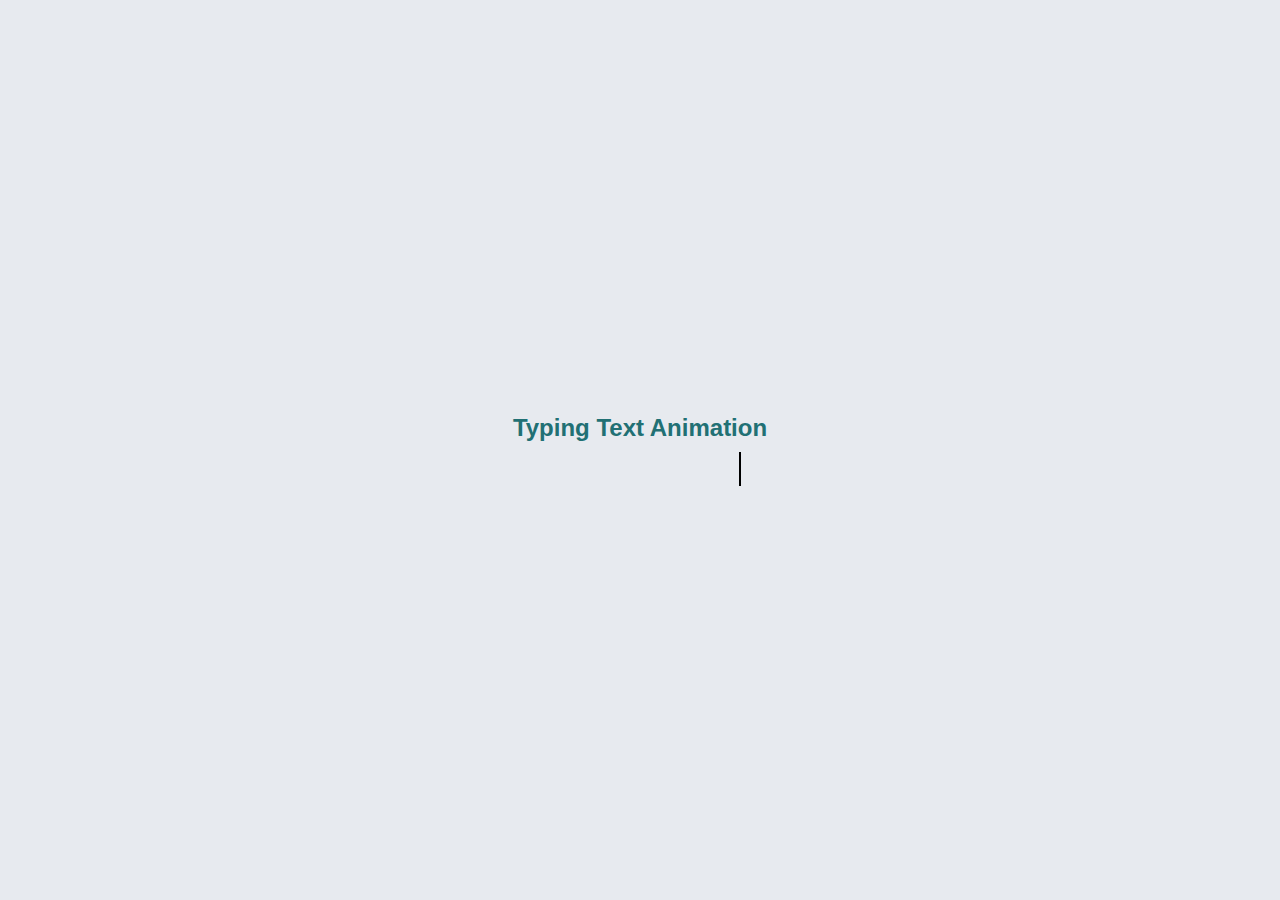
<file: index.html>
<!DOCTYPE html>
<html lang="en">
<head>
    <meta charset="UTF-8">
    <meta http-equiv="X-UA-Compatible" content="IE=edge">
    <meta name="viewport" content="width=device-width, initial-scale=1.0">
    <title>Document</title>
    <link rel="stylesheet" href="style.css">
</head>
<body>
<h2>Typing Text Animation</h2>
<h3>Dont Forget To Smile</h3>
</body>
</html>
</file>
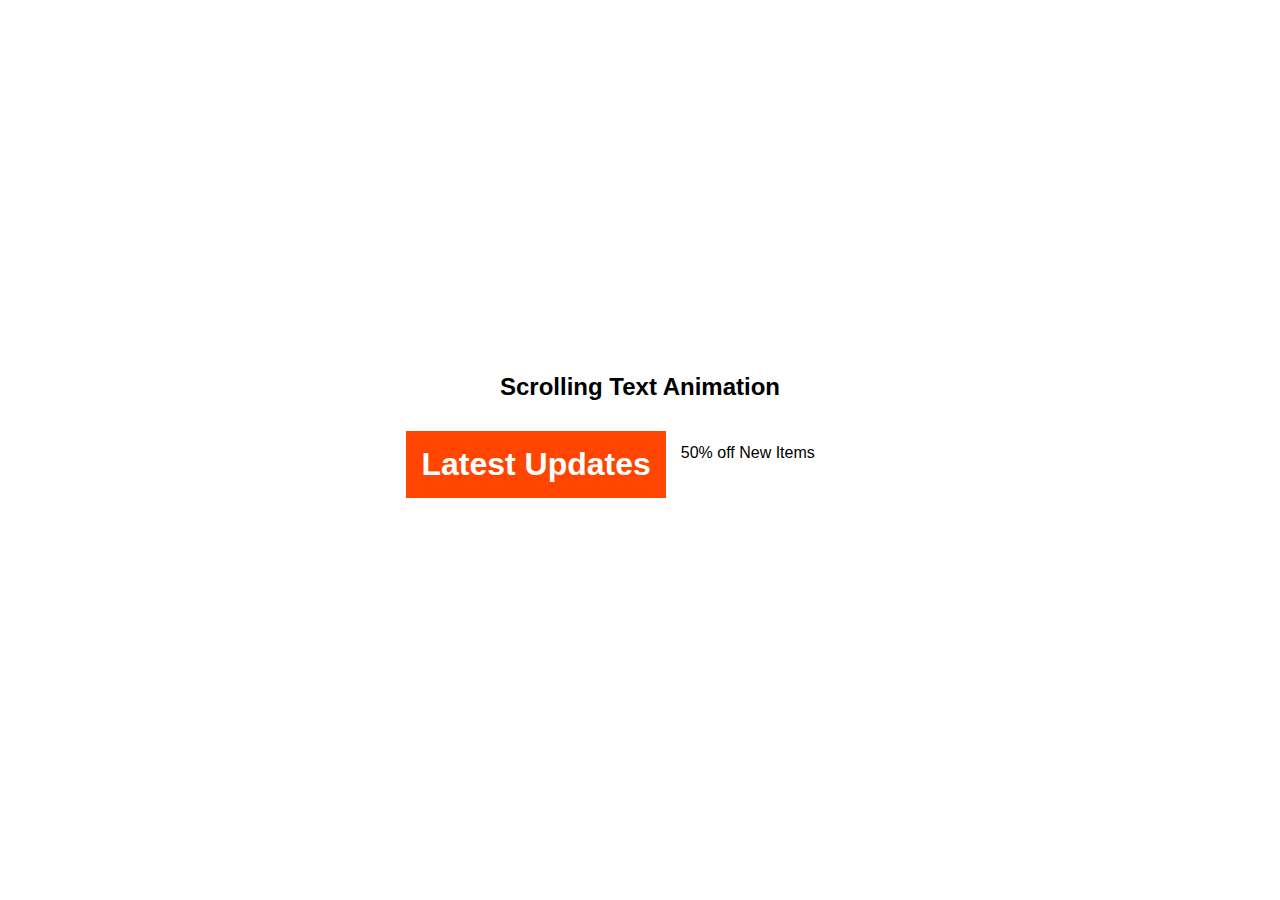
<file: index1.html>
<!DOCTYPE html>
<html lang="en">
<head>
    <meta charset="UTF-8">
    <meta http-equiv="X-UA-Compatible" content="IE=edge">
    <meta name="viewport" content="width=device-width, initial-scale=1.0">
    <title>Document</title>
    <link rel="stylesheet" href="styles.css">
</head>
<body>
<h2>Scrolling Text Animation</h2>
<section class="box">
<div>
    <h3>Latest Updates</h3>
</div>
<div class="info">
    <div><span>50% off New Items</span></div>
    <div><span>News Items In All Brands</span></div>
    <div><span>Join Our Team!</span></div>
</div>
</section>
</body>
</html>
</file>
<file: style.css>
*{
    margin: 0;
    padding: 0;
}
h2{
    color: #217074;
}
body{
    display: flex;
    justify-content: center;
    height: 100vh;
    align-items: center;
    font-family: 'Montserrat', sans-serif;
    background: #e7eaef;
    flex-direction: column;
    color: #e7eaef;

}


h3{
    margin-top: 10px;
    font-size: 30px;
    width: 200px;
    white-space: nowrap;
    overflow: hidden;
    border-right: 2px solid #000;
    -webkit-animation: typing 17s steps(39, end), blink-pipe 1s step-end infinite;
    -moz-animation: typing 17s steps(39, end), blink-pipe 1s step-end infinite;

}
@keyframes typing {
    from {
        width: 0px;
        color: orangered;
    }
    to{
        width: 620px;
    }
}
</file>
<file: styles.css>
*{
    margin: 0;
    padding: 0;
}

body{
    display: flex;
    justify-content: center;
    height: 100vh;
    align-items: center;
    font-family: 'Montserrat', sans-serif;
    flex-direction: column;


}
h3{
    padding: 15px;
    background: orangered;
    color: white;
    font-size: 2rem;
}
.box{
    padding: 30px;
    display: flex;
    align-items: center;
}

.info{
    height: 50px;
    overflow: hidden;
}

.info > div span{
    padding: 5px 15px;
    height: 50px;
    margin-bottom: 30px;
    display: block;
}
.info div:first-child{
    animation: slide 6s linear infinite;
}
@keyframes slide {
    0%{
        margin-top: -240px;
    }
    5%{
        margin-top: -160px;
    }
    35%{
        margin-top: -160px;
    }
    40%{
        margin-top: -80px;
    }
    65%{
        margin-top: -80px;
    }
    70%{
        margin-top: 0px;
    }
    99%{
        margin-top: 0px;
    }
    100%{
        margin-top: -240px;
    }
}
</file>
